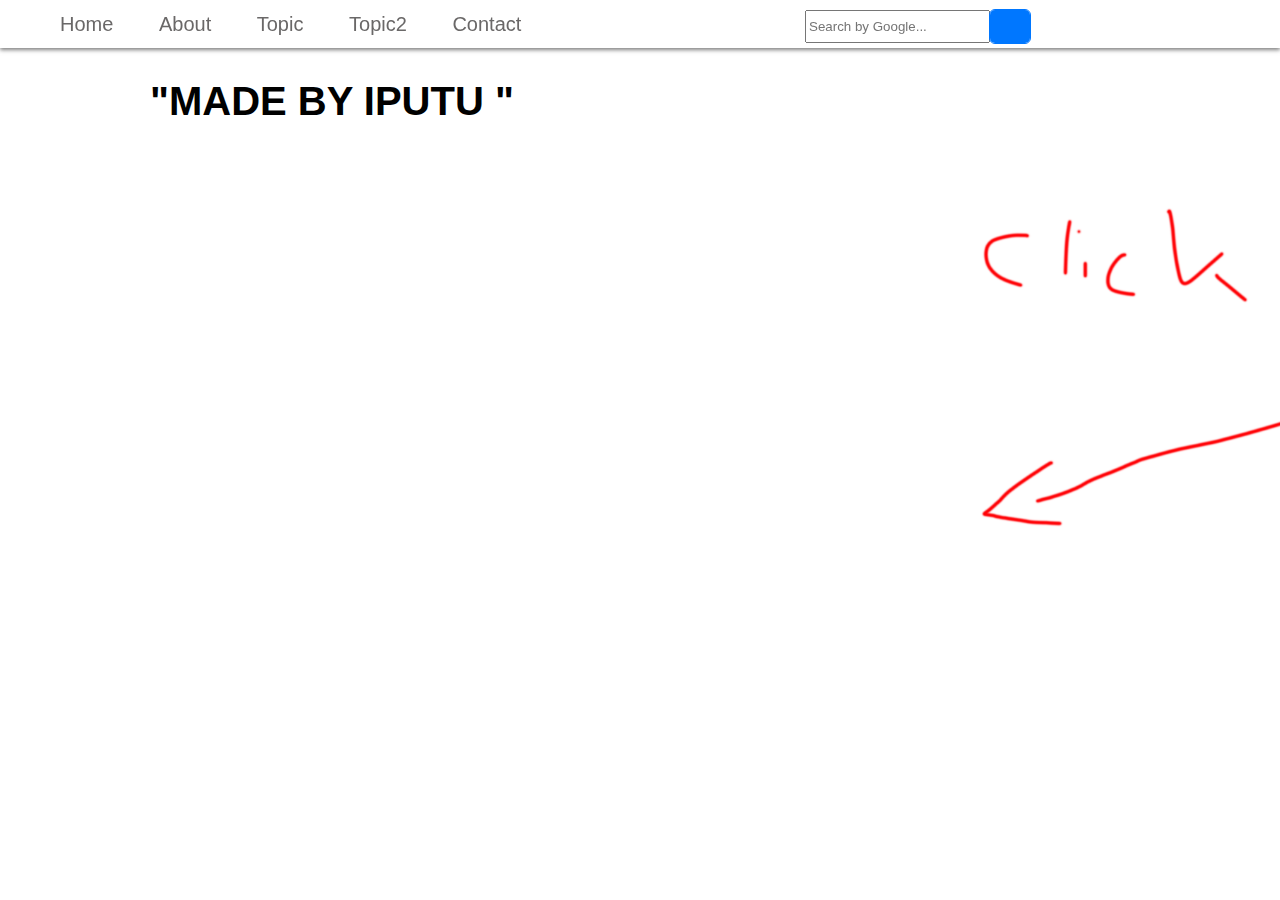
<file: made.html>
<!DOCTYPE html>
<html lang="en">
<head>
    <meta charset="UTF-8">
    <meta name="viewport" content="width=device-width, initial-scale=1.0">
    <link rel="stylesheet" href="style.css"/>
    <link rel="stylesheet" href="https://cdnjs.cloudflare.com/ajax/libs/font-awesome/6.5.2/css/all.min.css" integrity="sha512-SnH5WK+bZxgPHs44uWIX+LLJAJ9/2PkPKZ5QiAj6Ta86w+fsb2TkcmfRyVX3pBnMFcV7oQPJkl9QevSCWr3W6A==" crossorigin="anonymous" referrerpolicy="no-referrer" />
    <title>Made By</title>
    <link rel="icon" type="img/png" href="favicon.png">
</head>
<body class="uu">
    <nav>
        <ul>
          <li><div class="boxx">
            <form action="https://www.google.com/search" method="get">
              <input type="text" name="q" placeholder="Search by Google...">
              <button type="submit"><i class="fa-solid fa-magnifying-glass"></i></button>
              
              
              </a>
            </form></li>
            <li><a href="https://youtu.be/GMgsFZ4rkEI?si=4-wwgdo9gcucoqVH" target="_blank"><button class="Sign">Sign In</button></a>  </li>
          <li><a href="index.html"><i class="fa-solid fa-house"></i>Home</a></li>
          <li ><a href="made.html"><i class="fa-solid fa-address-card"></i>About</a></li>
          <li><a href="test.html"><i class="fa-regular fa-newspaper"></i>Topic</a></li>
          <li><a href="test.html"><i class="fa-solid fa-newspaper"></i>Topic2</a></li>
          <li><a href="#contact"><i class="fa-solid fa-address-book"></i>Contact</a></li>
        </ul>
      </nav>
    <h1>"MADE BY IPUTU "</h1>
    <div class="yo">
    <a class="vv" href="https://youtu.be/GMgsFZ4rkEI?si=4-wwgdo9gcucoqVH">  <img   class="rr" src="hy.png" alt="Click here" title="Click Oh MY DUDE" height="500px"></a>
</div>
</body>
</html>
</file>
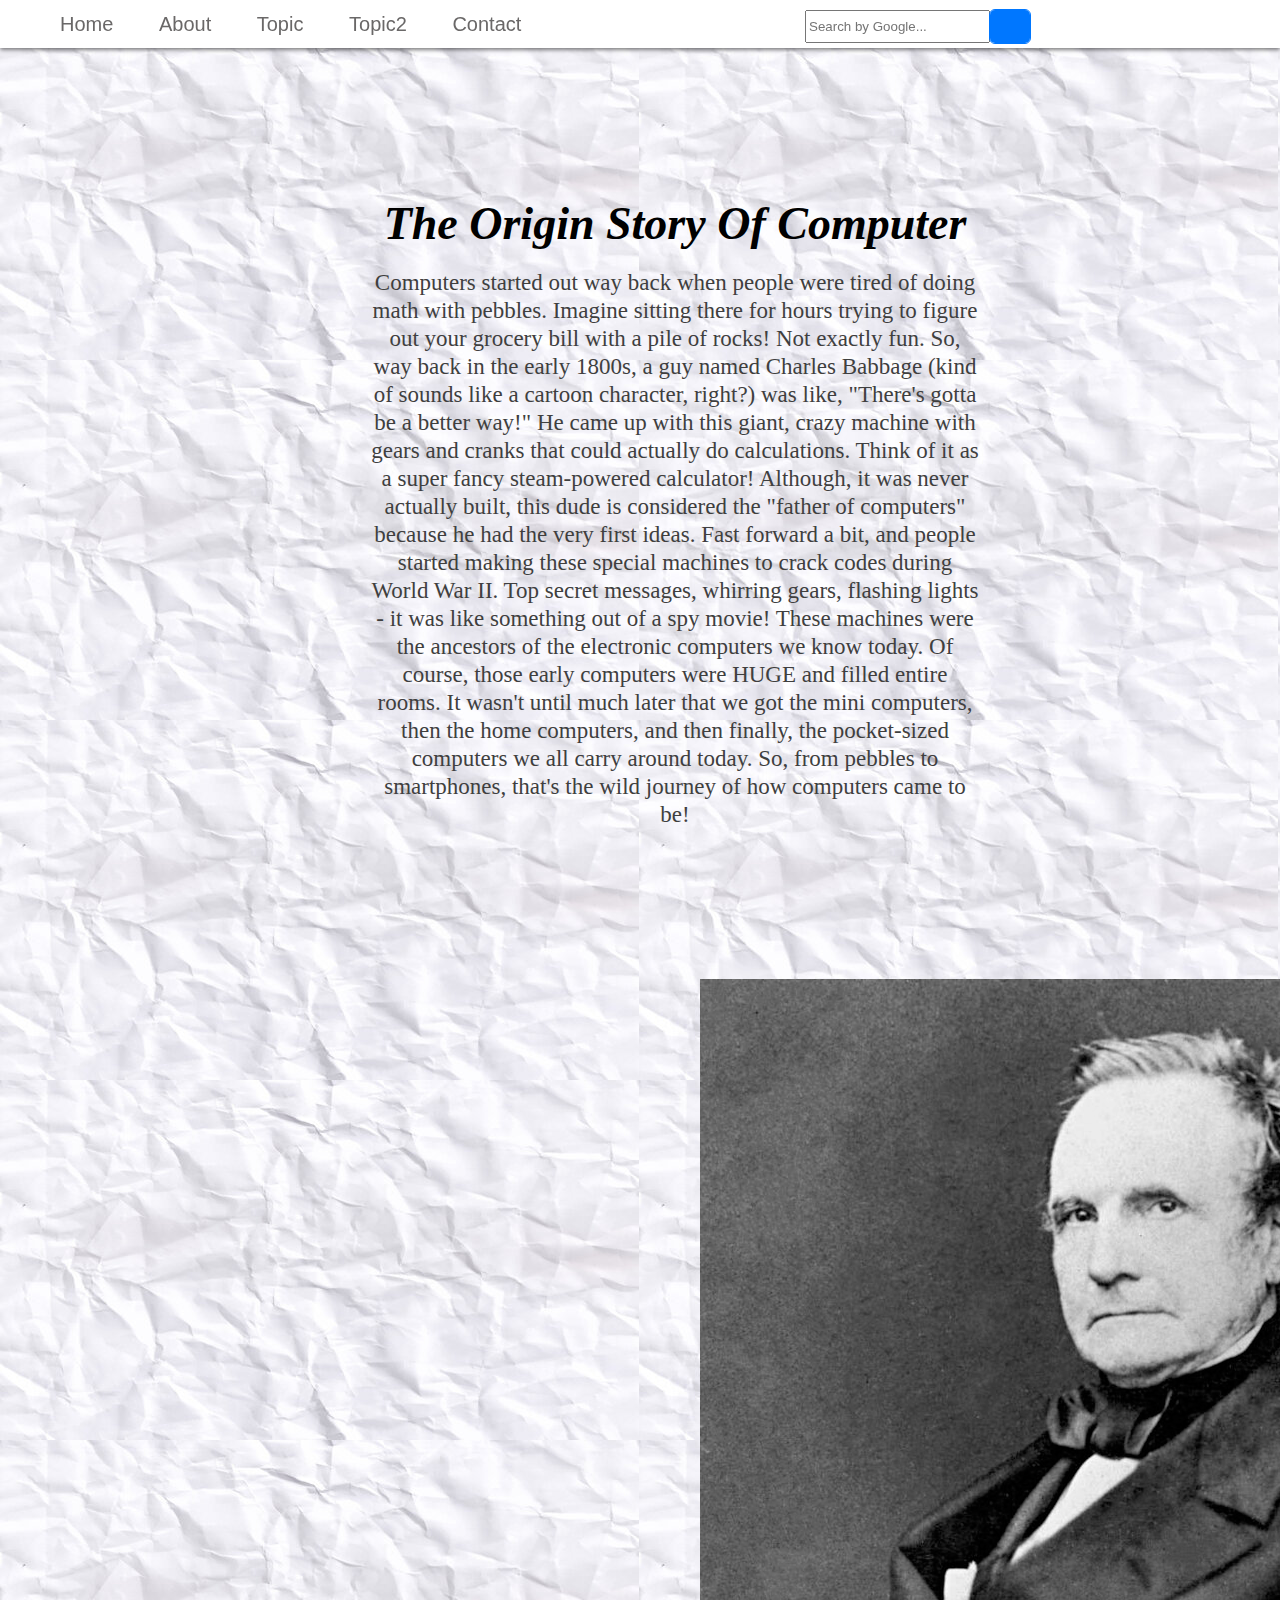
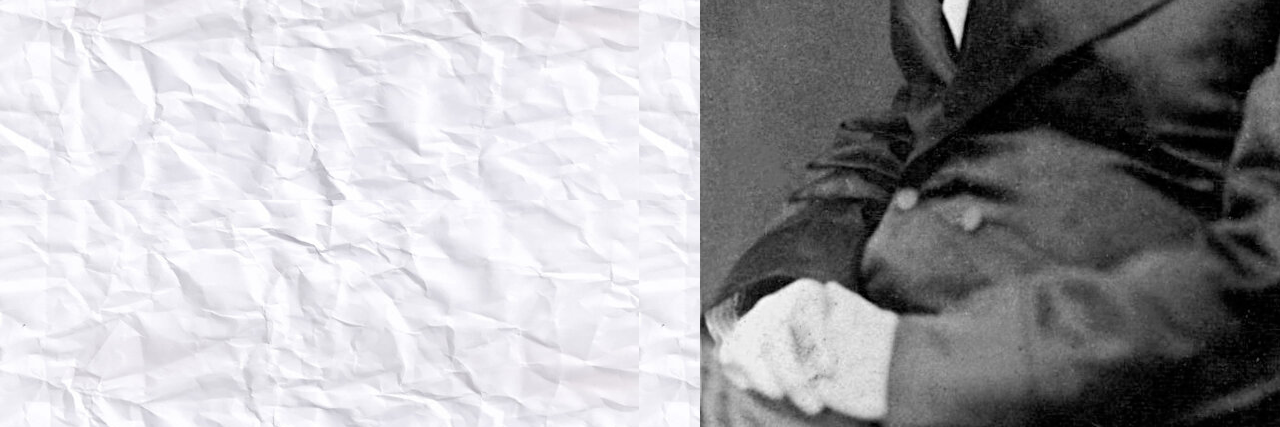
<file: test.html>
<!DOCTYPE html>
<html lang="en">
<head>
    <meta charset="UTF-8">
    <meta name="viewport" content="width=device-width, initial-scale=1.0">
    <title>The Origin Of Computer</title>
    <link rel="stylesheet" href="https://cdnjs.cloudflare.com/ajax/libs/font-awesome/6.5.2/css/all.min.css" integrity="sha512-SnH5WK+bZxgPHs44uWIX+LLJAJ9/2PkPKZ5QiAj6Ta86w+fsb2TkcmfRyVX3pBnMFcV7oQPJkl9QevSCWr3W6A==" crossorigin="anonymous" referrerpolicy="no-referrer" />
    <link rel="icon" type="img/png" href="favicon.png">
    <link rel="stylesheet" href="style.css"/>
    <link rel="preconnect" href="https://fonts.googleapis.com">
<link rel="preconnect" href="https://fonts.gstatic.com" crossorigin>
<link href="https://fonts.googleapis.com/css2?family=Montserrat:ital,wght@0,100..900;1,100..900&display=swap" rel="stylesheet">
</head>
<body class="yay">
    <nav>
      <li><div class="boxx">
        <form action="https://www.google.com/search" method="get">
          <input type="text" name="q" placeholder="Search by Google...">
          <button type="submit"><i class="fa-solid fa-magnifying-glass"></i></button>
          
          
          </a>
        </form></li>
            <li><a href="https://youtu.be/GMgsFZ4rkEI?si=4-wwgdo9gcucoqVH" target="_blank"><button class="Sign">Sign In</button></a>  </li>
          <li><a href="index.html"><i class="fa-solid fa-house"></i>Home</a></li>
          <li ><a href="made.html"><i class="fa-solid fa-address-card"></i>About</a></li>
         <li><a href="test.html"><i class="fa-regular fa-newspaper"></i>Topic</a></li>
         <li><a href="topic2.html"><i class="fa-solid fa-newspaper"></i>Topic2</a></li>
          <li><a href="#contact"><i class="fa-solid fa-address-book"></i>Contact</a></li>
        </ul>
      </nav>
      <div class="yu">
    <main class="just">
    <h1 class="ty">The Origin Story Of Computer</h1>
    <p class="tt">Computers started out way back when people were tired of doing math with pebbles.  Imagine sitting there for
         hours trying to figure out your grocery bill with a pile of rocks!  Not exactly fun. So, way back in the early 1800s,
         a guy named Charles Babbage (kind of sounds like a cartoon character, right?)
         was like, "There's gotta be a better way!"  He came up with this giant, crazy machine with gears and cranks 
         that could actually do calculations.  Think of it as a super fancy steam-powered calculator!  Although, it 
         was never actually built, this dude is considered the "father of computers" because he had the very first ideas.
        Fast forward a bit, and people started making these special machines to crack codes during World War II.  
        Top secret messages, whirring gears, flashing lights - it was like something out of a spy movie!  These machines
         were the ancestors of the electronic computers we know today.
        Of course, those early computers were HUGE and filled entire rooms.  It wasn't until much later that we got the
         mini computers, then the home computers, and then finally, the pocket-sized computers we all carry around today.
           So, from pebbles to smartphones, that's the wild journey of how computers came to be!</p>
        </main>

        <img class="Cha" src="Charles_Babbage_-_1860.jpg" alt="Charles Babbage" title=" Img Source: Wikipedia">
        </div>
</body>
</html>
</file>
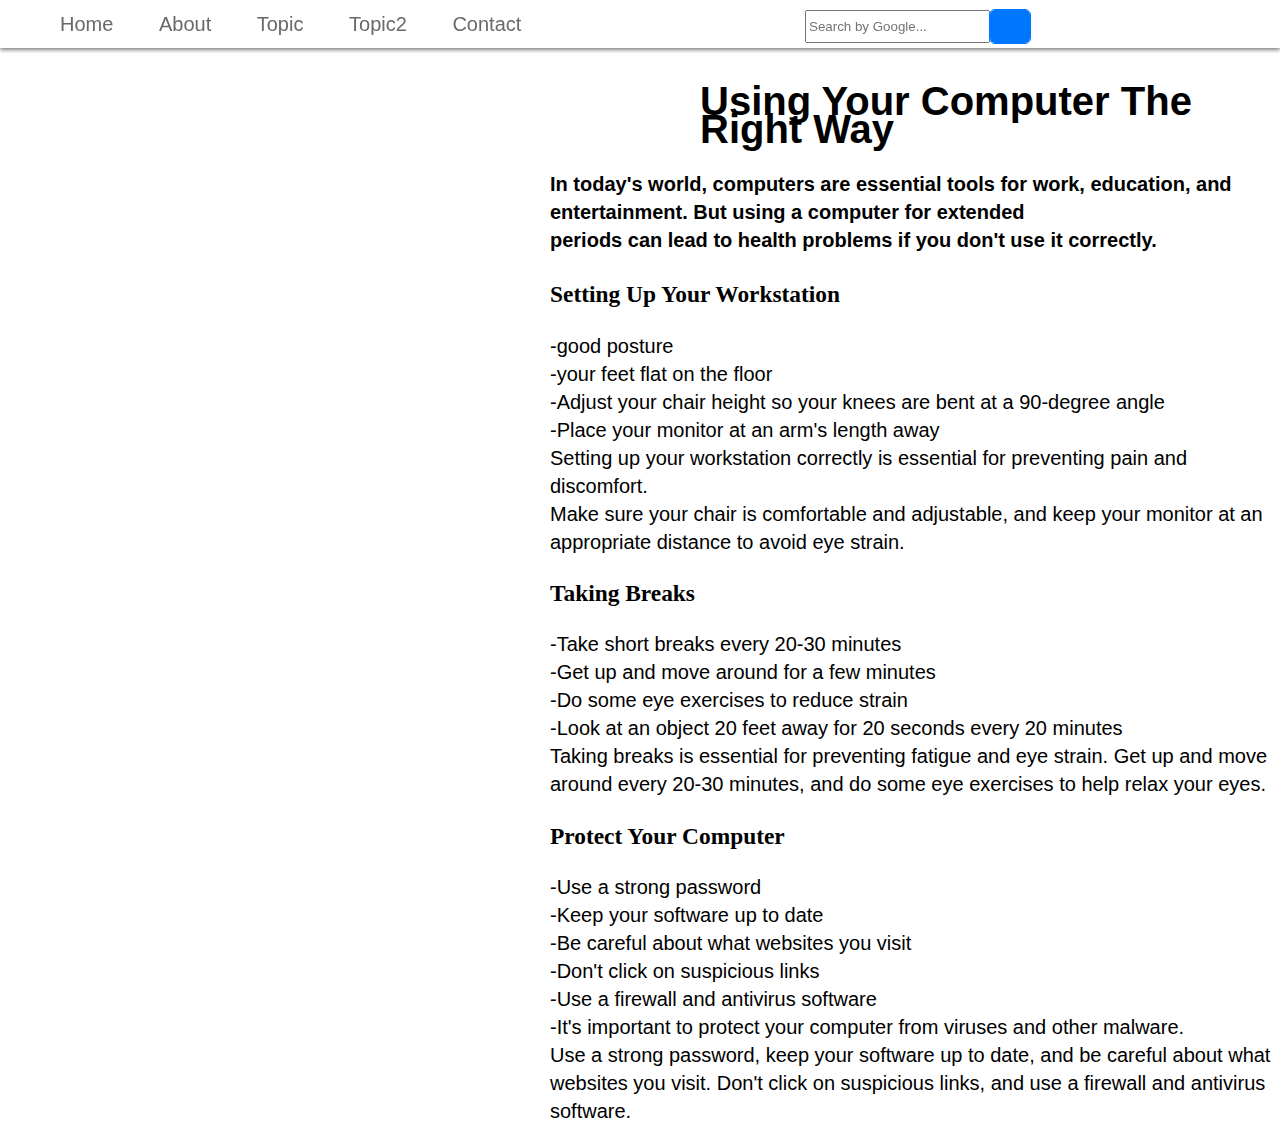
<file: topic2.html>
<!DOCTYPE html>
<html lang="en">
<head>
    <meta charset="UTF-8">
    <meta name="viewport" content="width=device-width, initial-scale=1.0">
    <title>Using Your Computer The Right Way</title>
    <link rel="stylesheet" href="https://cdnjs.cloudflare.com/ajax/libs/font-awesome/6.5.2/css/all.min.css" integrity="sha512-SnH5WK+bZxgPHs44uWIX+LLJAJ9/2PkPKZ5QiAj6Ta86w+fsb2TkcmfRyVX3pBnMFcV7oQPJkl9QevSCWr3W6A==" crossorigin="anonymous" referrerpolicy="no-referrer" />
    <link rel="icon" type="img/png" href="favicon.png">
    <link rel="stylesheet" href="style.css">
</head>
<body class="huhu">
    <nav>
        <ul>
            <li><div class="boxx">
                <form action="https://www.google.com/search" method="get">
                  <input type="text" name="q" placeholder="Search by Google...">
                  <button type="submit"><i class="fa-solid fa-magnifying-glass"></i></button>
                  
                  
                  </a>
                </form></li>
            <li><a href="https://youtu.be/GMgsFZ4rkEI?si=4-wwgdo9gcucoqVH" target="_blank"><button class="Sign">Sign In</button></a>  </li>
          <li><a href="index.html"><i class="fa-solid fa-house"></i>Home</a></li>
          <li ><a href="made.html"><i class="fa-solid fa-address-card"></i>About</a></li>
         <li><a href="test.html"><i class="fa-regular fa-newspaper"></i>Topic</a></li>
         <li><a href="topic2.html"><i class="fa-solid fa-newspaper"></i>Topic2</a></li>
          <li><a href="#contact"><i class="fa-solid fa-address-book"></i>Contact</a></li>
        </ul>
      </nav>
      <div class="Container">
    <main class="Con">
        <div class="et">
    <h1 class="Co">Using Your Computer The Right Way</h1>
    <h4>In today's world, computers are essential tools for work, education, and entertainment. But using a computer for extended<br>
         periods can lead to health problems if you don't use it correctly.</h4>
        </div>
    <h3 class="C">Setting Up Your Workstation</h3>
    <p class="gaga"> 
        -good posture<br>
        -your feet flat on the floor <br>
        -Adjust your chair height so your knees are bent at a 90-degree angle <br>
        -Place your monitor at an arm's length away<br>
        Setting up your workstation correctly is essential for preventing pain and discomfort.<br>
         Make sure your chair is comfortable and adjustable, and keep your monitor at an <br>
         appropriate distance to avoid eye strain.
    </p>
    <h3>Taking Breaks</h3>
    <p> -Take short breaks every 20-30 minutes <br>
        -Get up and move around for a few minutes <br>
        -Do some eye exercises to reduce strain <br>
        -Look at an object 20 feet away for 20 seconds every 20 minutes <br>
        Taking breaks is essential for preventing fatigue and eye strain. Get up and move<br>
         around every 20-30 minutes, and do some eye exercises to help relax your eyes.
    </p>
    <h3>Protect Your Computer</h3>
    <p>-Use a strong password <br>
        -Keep your software up to date <br>
        -Be careful about what websites you visit <br>
        -Don't click on suspicious links <br>
        -Use a firewall and antivirus software <br>
        -It's important to protect your computer from viruses and other malware. <br>
        Use a strong password, keep your software up to date, and be careful about what <br>
         websites you visit. Don't click on suspicious links, and use a firewall and antivirus software.

    
    </p>
    
        </main>

        
        </div>
</body>
</html>
</file>
<file: style.css>
*body{
  margin: 0;
  padding: 0;
}


body{
    font-family: Arial, Helvetica, sans-serif;
    font-size: 20px;
}
p{
  margin-left: 150px;
}
h1, h3, .med{
  margin-left: 150px;

}


body{
    line-height: 28px;
}
h3{
    font-family: Montserrat;
}
body {
    margin: 0;
    padding: 0;
    font-family: Arial, sans-serif;
  }
  
  nav {
    background-color: #ffffff;
    padding: 10px 0px;
    position: fixed; 
    width: 100%; 
    top:0; 
    z-index: 1000; 
    box-shadow: 0 2px 4px rgba(0, 0, 0, 0.5);
  }
  
  ul {
    list-style-type:none;
    margin: 0;
    padding: 0;
    text-align: left;
  }
  
  li {
    display: inline;
  }
  
  a {
    text-decoration: none;
    color: #6a6868;
    padding: 10px 20px;
    
    font-family:Verdana, Geneva, Tahoma, sans-serif;
  }
  
  a:hover {
    background-color: #e6e6e6;
  }
  
  
  body {
    padding-top: 60px ; 
  }
  
  
  main{
    padding-left:100px 0;
    padding-top:50px 0;
  }
  

  .Sign{
    position: absolute;
    left: 2000px;
    cursor:pointer;
    background: none;
    font-size: 17px;
    padding: 6px 15px;
    transition: 0.4s;
    color: white;
    border-radius: 3px;
    outline: none;
    border: none;
  }
  
  .Sign{
    background-color: rgb(0, 98, 255);
  }
  
  .Sign:hover{
    box-shadow: 0px 0px 20px  rgba(0, 0, 0, 0.5);
  }

  .just{
    text-align: center;
    margin: 150px;
    margin-right: 300px;
    margin-left: 220px;
  }

  .Cha{
    position:absolute;
    left: 700px;
    
  }

  .yu{
    animation-name: SlideUp;
    animation-duration: 2s;
    font-size: 23px;
    
  }
  @keyframes SlideUp{
    from{transform: translateY(300%);}
  }
.ty{
  font-family: Georgia;
  font-style: italic;
}
.tt{
  font-family:serif;
  color: #3f3f3f;
}
.yay{
  background-image: url(paper.jpg);
}

.rr{
  position: absolute;
  left: 900px;
}

.Container{
  padding-left: 400px;
}

.et{
  padding-left: 150px;
}

.ggw {
  width: 300px; 
  height: 150px; 
  padding: 15px; 
  background-color: rgb(51, 163, 255); 
  box-sizing: border-box; 
  position: absolute;
  left: 1200px;
  box-shadow: 10px 10px 2px  rgba(0, 0, 0, 1);
  text-align: center;
  color: #00000083;

}

.boxx{
  display: flex;
  align-items: right;
  justify-content: right;
  position: absolute;
  right: 250px;
  height: 33px;
  position: absolute;

  
}

form{
  display: flex;
  
  
}

form input[type="text"]{
  flex: 1;
  
  
  
}

button[type="submit"] {
  padding: 10px 20px;
  background-color: #0077ff;
  color: #fff;
  border: none;
  outline: 1px solid #0077ff; 
  border-radius: 5px;
  cursor: pointer;
}
form button:hover{
  background-color: #0121d3;

}
</file>
